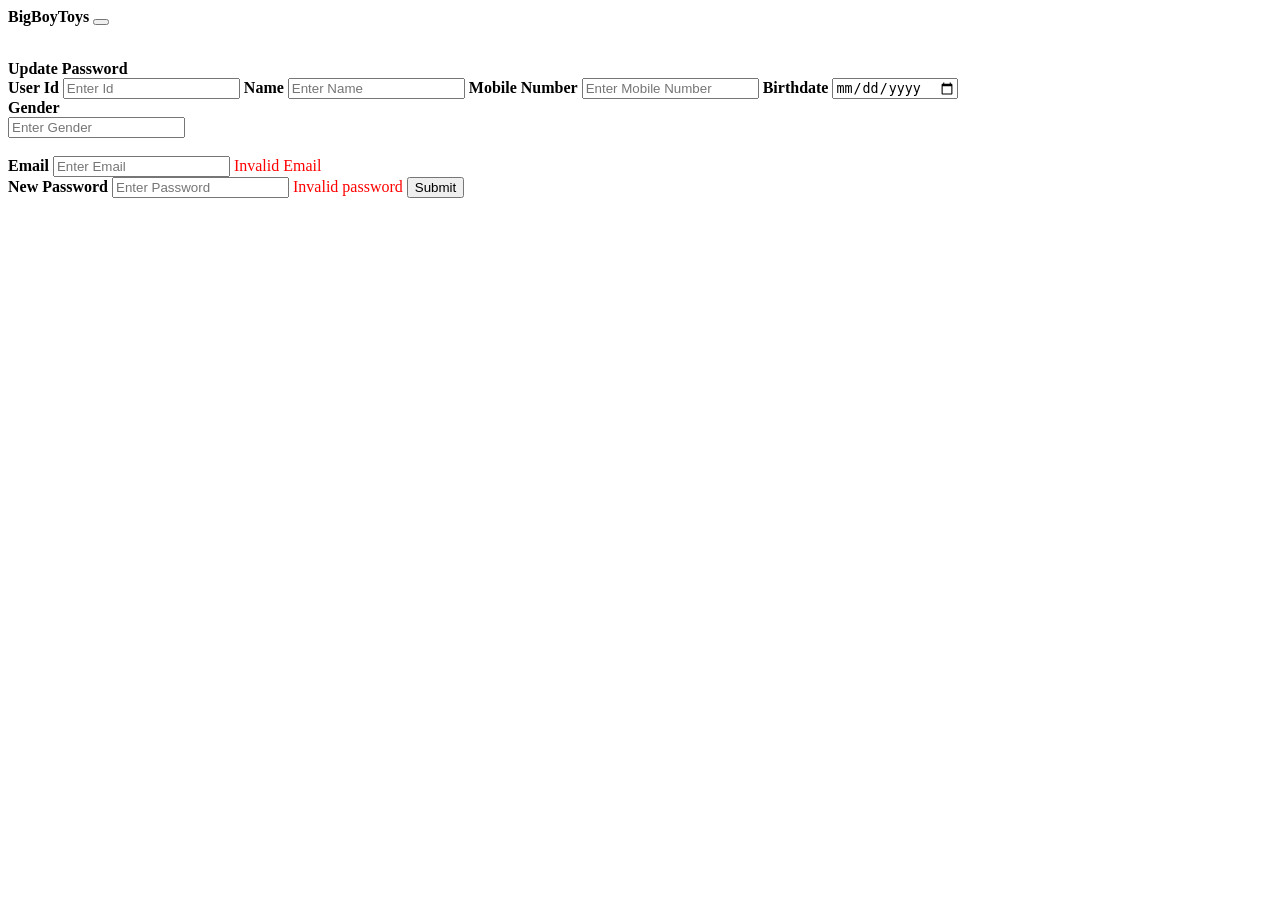
<file: Bike Rental System/BigBoyToys/src/app/forgotpassword/forgotpassword.component.html>
<style>
  .mystyle {
    background-color:white;
  }
  
  .navbar-nav,
  .navbar-brand {
    font-weight: 900;
  }
  </style>
  
  <body class="d-flex flex-column h-100">
    <main class="flex-shrink-0">
        <!-- Navigation-->
        <nav class="navbar navbar-expand-lg navbar-light bg-light">
            <div class="container px-5">
                <a class="navbar-brand" routerLink="/signin" routerLinkActive="active">BigBoyToys</a>
                <button class="navbar-toggler" type="button" data-bs-toggle="collapse"
                    data-bs-target="#navbarSupportedContent" aria-controls="navbarSupportedContent"
                    aria-expanded="false" aria-label="Toggle navigation"><span
                        class="navbar-toggler-icon"></span></button>
                <div class="collapse navbar-collapse" id="navbarSupportedContent">
                    <ul class="navbar-nav ms-auto mb-2 mb-lg-0">

                    </ul>
                </div>
            </div>
        </nav>
    </main>
<form #update="ngForm" (ngSubmit)="updateData(update)" method="post">
    <div class="imgcontainer">
      
      <br><b>Update Password</b>
    </div>
  
    <div class="container">
      <label for="id"><b>User Id</b></label>
      <input type="number" placeholder="Enter Id" id="id" name="id" ngModel="id"  required>

      <label for="name"><b>Name</b></label>
      <input type="text" placeholder="Enter Name" id="name" name="name" ngModel="name"  required>
  
      <label for="mob"><b>Mobile Number</b></label>
        <input type="number" placeholder="Enter Mobile Number" name="mob" id="mob"  ngModel="mob" required>

        <label for="birth"><b>Birthdate</b></label>
        <input type="date" placeholder="Enter Birthdate" name="birth" id="birth"  ngModel="birth" required><br>

        <label for="gender"><b>Gender</b></label><br>
        <input type="text" placeholder="Enter Gender" name="gender" id="gender"  ngModel="gender" required><br><br>

        <label for="email"><b>Email</b></label>
        <input type="email" placeholder="Enter Email" name="email" id="email"  ngModel="email" required minlength="2" maxlength="30" #mail="ngModel" ngModel>
        <span *ngIf="mail && mail.touched && mail.invalid" style="color: red; ">Invalid Email</span><br>

        <label for="psw"><b>New Password</b></label>
        <input type="password" placeholder="Enter Password" name="psw" id="psw"  ngModel="psw" required minlength="2" maxlength="8" #pass="ngModel" ngModel>
        <span *ngIf="pass && pass.invalid && pass.touched" style="color: red">Invalid password</span>

      
  
      <button  type="submit">Submit</button>
      
    </div>
  
    
  </form>
</file>
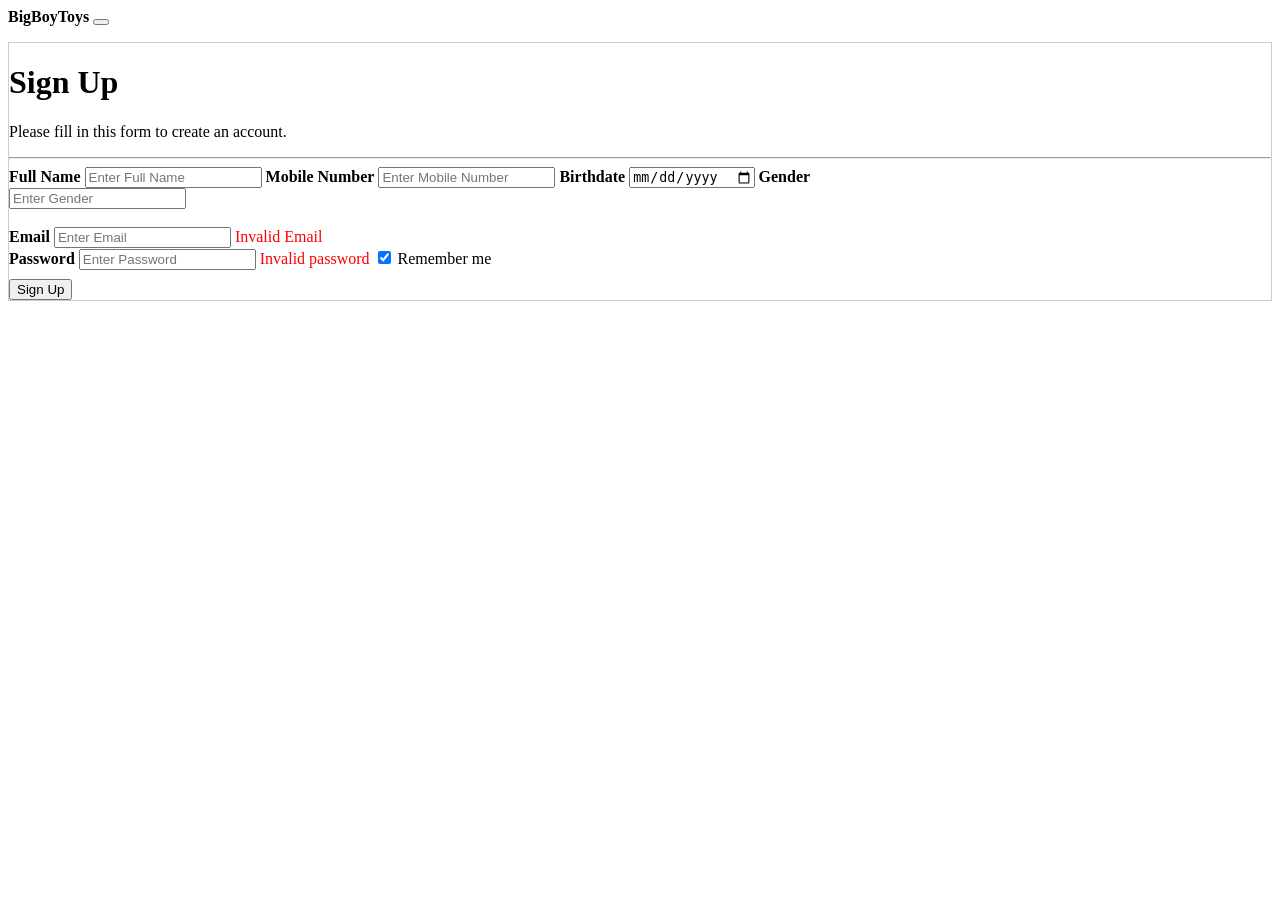
<file: Bike Rental System/BigBoyToys/src/app/signup/signup.component.html>
<style>
    .mystyle {
      background-color:white;
    }
    
    .navbar-nav,
    .navbar-brand {
      font-weight: 900;
    }
    </style>
    
    <body class="d-flex flex-column h-100">
      <main class="flex-shrink-0">
          <!-- Navigation-->
          <nav class="navbar navbar-expand-lg navbar-light bg-light">
              <div class="container px-5">
                  <a class="navbar-brand" routerLink="" routerLinkActive="active">BigBoyToys</a>
                  <button class="navbar-toggler" type="button" data-bs-toggle="collapse"
                      data-bs-target="#navbarSupportedContent" aria-controls="navbarSupportedContent"
                      aria-expanded="false" aria-label="Toggle navigation"><span
                          class="navbar-toggler-icon"></span></button>
                  <div class="collapse navbar-collapse" id="navbarSupportedContent">
                      <ul class="navbar-nav ms-auto mb-2 mb-lg-0">
    
                          <!-- <li class="nav-item dropdown">
                              <a class="nav-link dropdown-toggle" id="navbarDropdownPortfolio" href="#" role="button"
                                  data-bs-toggle="dropdown" aria-expanded="false">Get Started</a>
                              <ul class="dropdown-menu dropdown-menu-end" aria-labelledby="navbarDropdownPortfolio"> -->
                                  <!-- <li><a class="dropdown-item" routerLink="/signin" routerLinkActive="active">Sign in</a></li>
                                  <li><a class="dropdown-item" routerLink="/signup" routerLinkActive="active">Sign up</a></li> -->
                                  <!-- <li><a class="dropdown-item" routerLink="/adminhome" routerLinkActive="active">Admin</a></li> -->
                              <!-- </ul>
                          </li> -->
                      </ul>
                  </div>
              </div>
          </nav>
      </main>
      <!-- #registration="ngForm" (ngSubmit)="validateRegistration(registration)" -->
<form #insert="ngForm" (ngSubmit)="insertData(insert)"   style="border:1px solid #ccc">
    <div class="container">
        <h1>Sign Up</h1>
        <p>Please fill in this form to create an account.</p>
        <hr>
        <label for="name"><b>Full Name</b></label>
        <input type="text" placeholder="Enter Full Name" name="name" id="name"  ngModel="name" required>

        <label for="mob"><b>Mobile Number</b></label>
        <input type="number" placeholder="Enter Mobile Number" name="mob" id="mob"  ngModel="mob" required>

        <label for="birth"><b>Birthdate</b></label>
        <input type="date" placeholder="Enter Birthdate" name="birth" id="birth"  ngModel="birth" required>

        <label for="gender"><b>Gender</b></label><br>
        <input type="text" placeholder="Enter Gender" name="gender" id="gender"  ngModel="gender" required><br><br>

        <label for="email"><b>Email</b></label>
        <input type="email" placeholder="Enter Email" name="email" id="email"  ngModel="email" required minlength="2" maxlength="30" #mail="ngModel" ngModel>
        <span *ngIf="mail && mail.touched && mail.invalid" style="color: red; ">Invalid Email</span><br>

        <label for="psw"><b>Password</b></label>
        <input type="password" placeholder="Enter Password" name="psw" id="psw"  ngModel="psw" required minlength="2" maxlength="8" #pass="ngModel" ngModel>
        <span *ngIf="pass && pass.invalid && pass.touched" style="color: red">Invalid password</span>


        <label>
            <input type="checkbox" checked="checked" name="remember" style="margin-bottom:15px"> Remember me
        </label>

        <!-- <p>By creating an account you agree to our <a href="#" style="color:dodgerblue">Terms & Privacy</a>.</p> -->

        <div class="clearfix">
            <!-- <button type="button" class="cancelbtn">Cancel</button> -->
            <button type="submit" class="signupbtn">Sign Up</button>
            <!-- onclick="validateRegistration() -->
        </div>
    </div>
</form>
</file>
